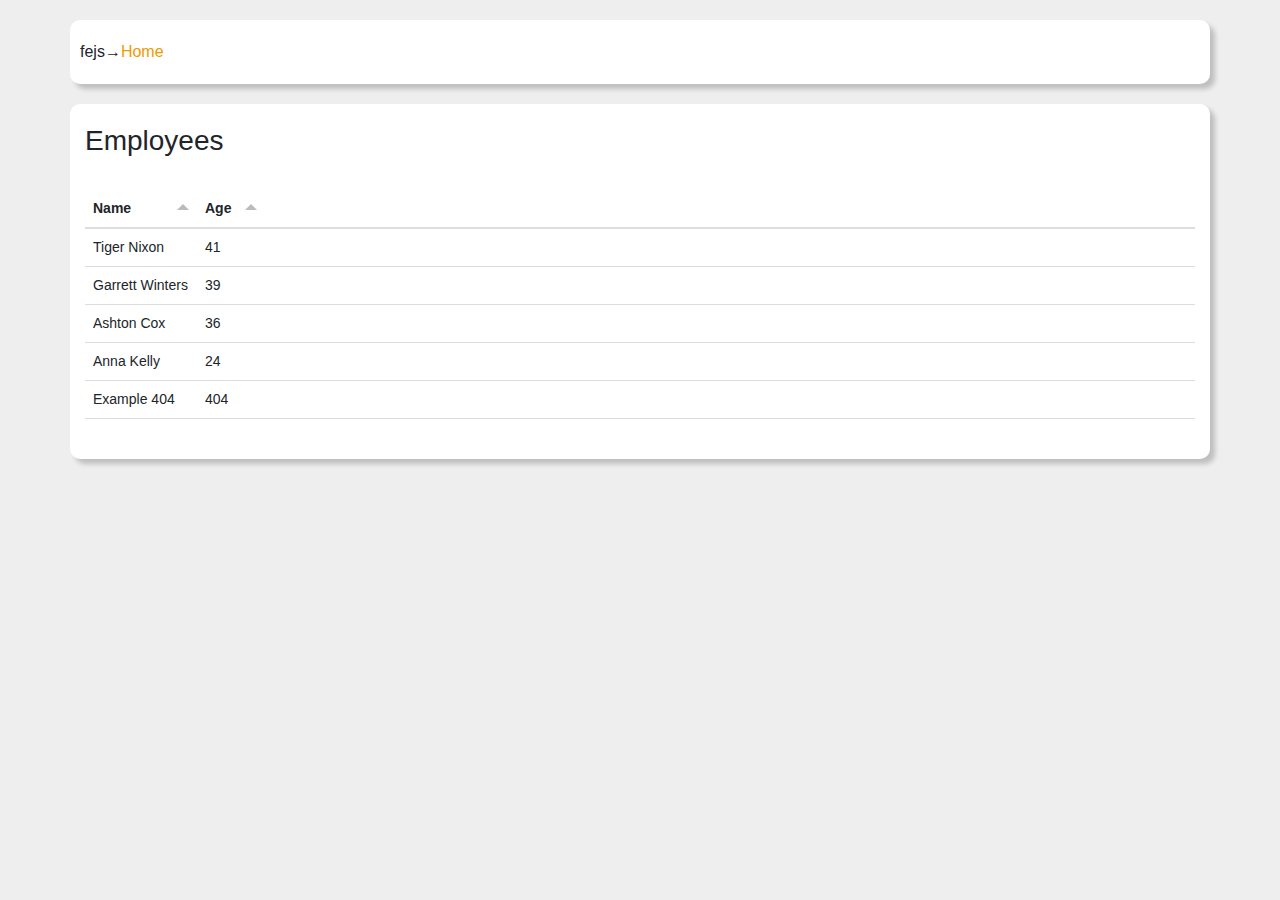
<file: index.html>
<!DOCTYPE html>
<html lang="en">
<head>
	<title>jsfe</title>
	<meta charset="utf-8">
	<meta name="viewport" content="width=device-width, initial-scale=1, shrink-to-fit=no">
	<meta http-equiv="Expires" content="0">
	<meta http-equiv="Pragma" content="no-cache">
	<meta http-equiv="Cache-Control" content="no-store, must-revalidate, max-age=0">	
	<link rel="stylesheet" type="text/css" href="resources/framework/style.css">
	<link rel="stylesheet" type="text/css" href="resources/custom.css">
	<link rel="icon" type="image/png" href="resources/favicon.png" />
	<link rel="stylesheet" href="resources/lib/bootstrap.min.css">
	<link rel="stylesheet" href="resources/lib/tabulator_bootstrap.min.css">
</head>
<body style="background: #EEE">
	<script src="resources/lib/jquery.min.js"></script>
	<script src="resources/framework/framework.js"></script>
	<script src="resources/logic.js"></script>
	<script src="resources/code.js"></script>
	<script src="resources/lib/jspdf.min.js"></script>
	<script src="resources/lib/jspdf.plugin.autotable.js"></script>
	<script src="resources/lib/tabulator.min.js"></script>
	<script src="resources/lib/bootstrap.min.js"></script>
	<script src="resources/lib/sweetalert2.all.min.js"></script>
	<div id="menu" class="container">
		<div class="row" style="padding-left:10px">
			fejs
			<div id="breadCrumbs"></div>
		</div>
	</div>
	<div id="loading" style=" z-index: 999; width: 100px; height: 100px; position: absolute; top: 30%; left: 50%; margin-left: -50px;">
	<div class="lds-roller"><div style="color:black;"></div><div style="color:black;"></div><div></div><div></div><div></div><div></div><div></div><div></div></div></div>
	<div id="pageContainer" class="container">
		<!-- here we will load our content -->
	</div>
	<br>
</body>
</html>
</file>
<file: resources/framework/style.css>
@media {
  .container {
    margin-top:30px;
    background-color: #FFFFFF;
    border-radius: 10px;
    margin-top: 20px;
    padding-top: 20px;
    padding-bottom: 20px;
    margin-left: 20vw;
    margin-right: 20vw;
    border-color: #3d3c3c !important;
	border: 0px;
	border-style: solid;
	box-shadow: 5px 5px 5px 0px rgba(0,0,0,0.2);
  }
}


.lds-roller {
  display: inline-block;
  position: relative;
  width: 64px;
  height: 64px;
}
.lds-roller div {
  animation: lds-roller 1.2s cubic-bezier(0.5, 0, 0.5, 1) infinite;
  transform-origin: 32px 32px;
}
.lds-roller div:after {
  content: " ";
  display: block;
  position: absolute;
  width: 9px;
  height: 9px;
  border-radius: 50%;
  background: #f29800;
  margin: -3px 0 0 -3px;
}
.lds-roller div:nth-child(1) {
  animation-delay: -0.036s;
}
.lds-roller div:nth-child(1):after {
  top: 50px;
  left: 50px;
}
.lds-roller div:nth-child(2) {
  animation-delay: -0.072s;
}
.lds-roller div:nth-child(2):after {
  top: 54px;
  left: 45px;
}
.lds-roller div:nth-child(3) {
  animation-delay: -0.108s;
}
.lds-roller div:nth-child(3):after {
  top: 57px;
  left: 39px;
}
.lds-roller div:nth-child(4) {
  animation-delay: -0.144s;
}
.lds-roller div:nth-child(4):after {
  top: 58px;
  left: 32px;
}
.lds-roller div:nth-child(5) {
  animation-delay: -0.18s;
}
.lds-roller div:nth-child(5):after {
  top: 57px;
  left: 25px;
}
.lds-roller div:nth-child(6) {
  animation-delay: -0.216s;
}
.lds-roller div:nth-child(6):after {
  top: 54px;
  left: 19px;
}
.lds-roller div:nth-child(7) {
  animation-delay: -0.252s;
}
.lds-roller div:nth-child(7):after {
  top: 50px;
  left: 14px;
}
.lds-roller div:nth-child(8) {
  animation-delay: -0.288s;
}
.lds-roller div:nth-child(8):after {
  top: 45px;
  left: 10px;
}
@keyframes lds-roller {
  0% {
    transform: rotate(0deg);
  }
  100% {
    transform: rotate(360deg);
  }
}
</file>
<file: resources/custom.css>
// place your css here
</file>
